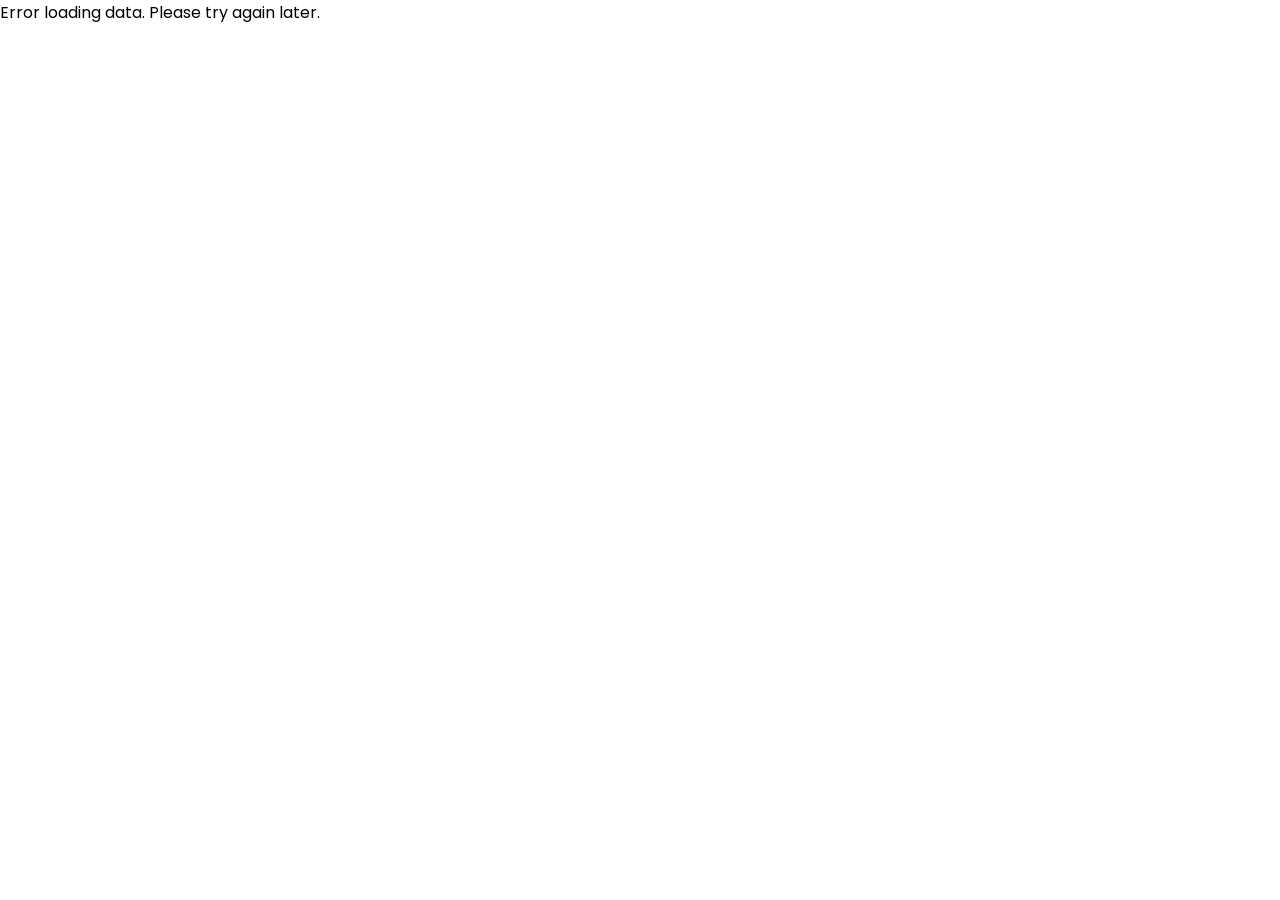
<file: index.html>
<!DOCTYPE html>
<html lang="en">
<head>
    <meta charset="UTF-8">
    <meta name="viewport" content="width=device-width, initial-scale=1.0">
    <title></title>

    <link rel="stylesheet" href="filters.css" />
    <link rel="stylesheet" href="nav.css">
    <link rel="stylesheet" href="style.css">

    <link rel="preconnect" href="https://fonts.googleapis.com">
    <link rel="preconnect" href="https://fonts.gstatic.com" crossorigin>
    <link
        href="https://fonts.googleapis.com/css2?family=Poppins:ital,wght@0,100;0,200;0,300;0,400;0,500;0,600;0,700;0,800;0,900;1,100;1,200;1,300;1,400;1,500;1,600;1,700;1,800;1,900&display=swap"
        rel="stylesheet">
</head>
<body>
    <div id="header">
        <header>
            <img src="img/Logoversie2.svg" alt="koop hier je developer logo">
            <form action="">
                <input type="text" placeholder="Zoek naar jou favoriete WEB Developer...">
                <img src="img/search.png" alt="search">
            </form>
            <div>
                <img src="img/heart.svg" alt="favoriet">
                <img src="img/icon.svg" alt="icon">
                <img src="img/delivery-truck.svg" alt="winkelmandje">
            </div>
        </header>
    </div>

    <nav>
        <ul>
            <li>Trending</li>
            <li>Bestsellers</li>
            <li>oudere generatie</li>
            <li>jongere generatie</li>
            <li>avatar</li>
            <li>geen avatar</li>
        </ul>
    </nav>

    <main>

        <section>
            <h1> Jouw perfecte persoon, </h1>
            <h2> <span>vandaag</span> nog geleverd!</h2>
        </section>
        <!-- for the filters -->
        <div id="market">
        <div id="filter-block">
                <details>
                  <summary>Ages</summary>
                  <div>
                    <label for="age1"
                      >young
                      <input type="checkbox" id="age1" />
                    </label>
          
                    <label for="age2"
                      >normal
                      <input type="checkbox" id="age2" />
                    </label>
          
                    <label for="age3"
                      >old
                      <input type="checkbox" id="age3" />
                    </label>
                  </div>
                </details>
          
                <details>
                  <summary>Rating</summary>
                  <div>
                    <label for="r1"
                      >1 star
                      <input type="checkbox" id="r1" />
                    </label>
                    <label for="r2"
                      >2 stars
                      <input type="checkbox" id="r2" />
                    </label>
                    <label for="r3"
                      >3 stars
                      <input type="checkbox" id="r3" />
                    </label>
                    <label for="r4"
                      >4 stars
                      <input type="checkbox" id="r4" />
                    </label>
                    <label for="r5"
                      >5 stars
                      <input type="checkbox" id="r5" />
                    </label>
                  </div>
                </details>

                <details>
                    <summary>Price</summary>
                    <div>
                      <label for="price1"
                        >Cheap
                        <input type="checkbox" id="price1" />
                      </label>
            
                      <label for="price2"
                        >Expensive
                        <input type="checkbox" id="price2" />
                      </label>
                    </div>
                  </details>
        </div>
        
        <!-- for the cards -->
        <div id="card-block">
            <section>
            </section>
        </div>
        </div>
    </main>
    <script src="fetch.js"></script>
</body>
</html>
</file>
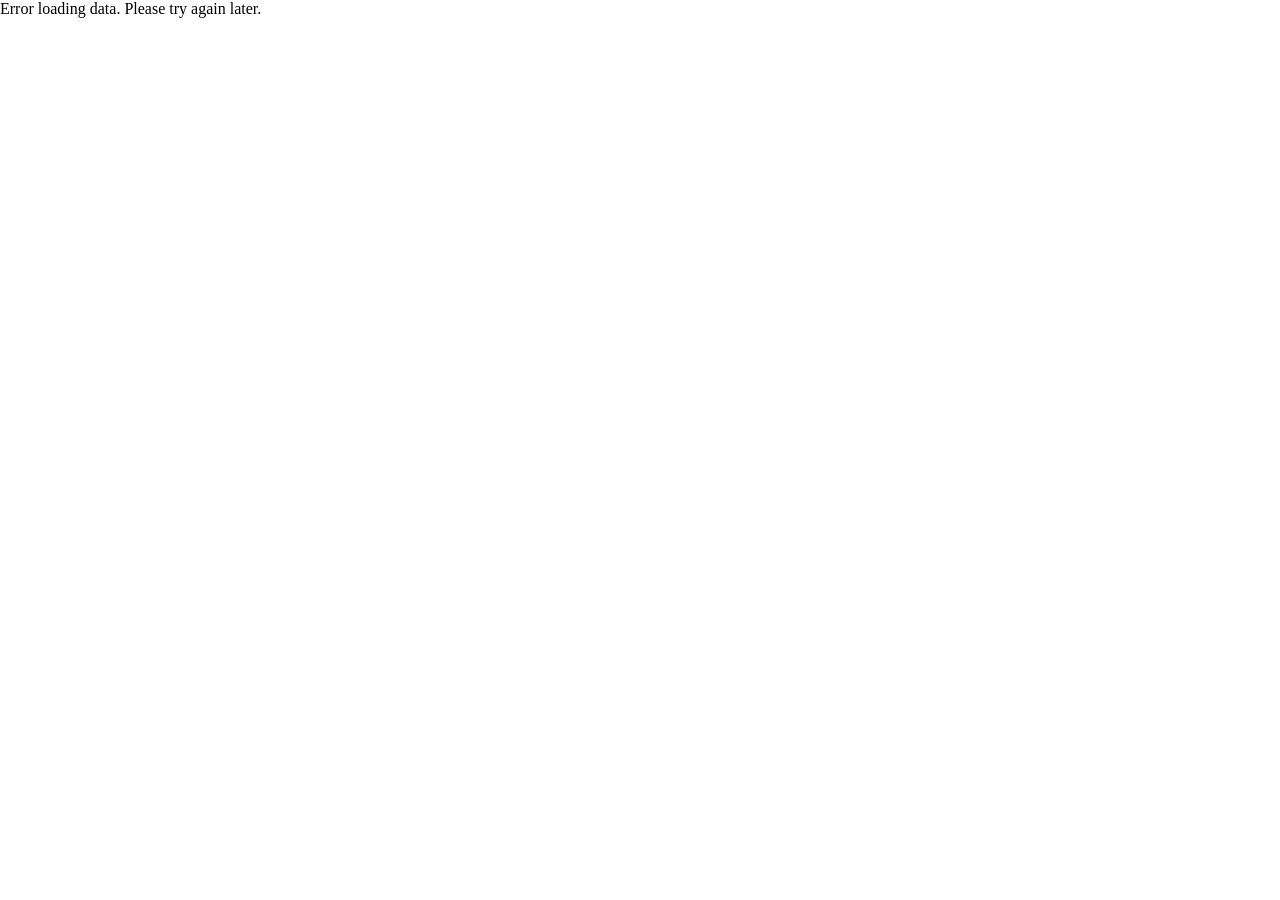
<file: cards.html>
<!DOCTYPE html>
<html lang="en">
<head>
    <meta charset="UTF-8">
    <meta name="viewport" content="width=device-width, initial-scale=1.0">
    <title>Document</title>
    <link rel="stylesheet" href="cards.css">
</head>
<body>
    <div>
        <section>
        </section>
    </div>
    <script src="fetch.js"></script>
</body>
</html>
</file>
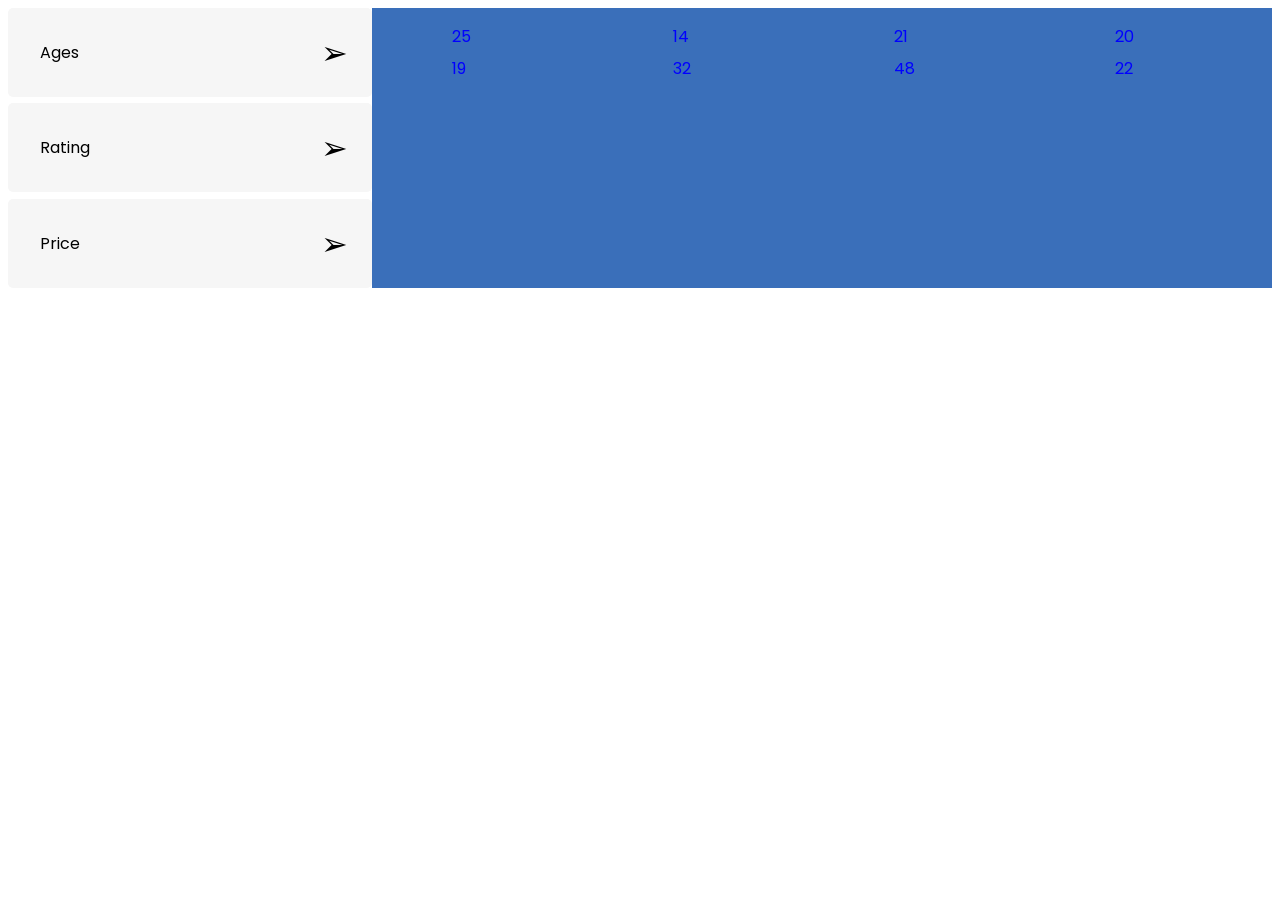
<file: filters.html>
<!doctype html>
<html lang="en">
  <head>
    <meta charset="UTF-8" />
    <meta name="viewport" content="width=device-width, initial-scale=1.0" />
    <title>Filters</title>

    <link rel="stylesheet" href="filters.css" />

    <link rel="preconnect" href="https://fonts.googleapis.com">
    <link rel="preconnect" href="https://fonts.gstatic.com" crossorigin>
    <link href="https://fonts.googleapis.com/css2?family=Poppins:ital,wght@0,100;0,200;0,300;0,400;0,500;0,600;0,700;0,800;0,900;1,100;1,200;1,300;1,400;1,500;1,600;1,700;1,800;1,900&display=swap" rel="stylesheet">
 
  </head>
  <body>
    <!-- top sorting and item count -->
    <!-- <div></div> -->

    <!-- left filtering blocks -->
    <div id="filter-block">
      <details>
        <summary>Ages</summary>
        <div>
          <label for="age1"
            >Young
            <input type="checkbox" id="age1" />
          </label>

          <label for="age2"
            >Normal
            <input type="checkbox" id="age2" />
          </label>

          <label for="age3"
            >Old
            <input type="checkbox" id="age3" />
          </label>
        </div>
      </details>

      <details>
        <summary>Rating</summary>
        <div>
          <label for="r1"
            >1 star
            <input type="checkbox" id="r1" />
          </label>
          <label for="r2"
            >2 stars
            <input type="checkbox" id="r2" />
          </label>
          <label for="r3"
            >3 stars
            <input type="checkbox" id="r3" />
          </label>
          <label for="r4"
            >4 stars
            <input type="checkbox" id="r4" />
          </label>
          <label for="r5"
            >5 stars
            <input type="checkbox" id="r5" />
          </label>
        </div>
      </details>

      <details>
        <summary>Price</summary>
        <div>
          <label for="price1"
            >Cheap
            <input type="checkbox" id="price1" />
          </label>

          <label for="price2"
            >Expensive
            <input type="checkbox" id="price2" />
          </label>
        </div>
      </details>
    </div>
    <!-- items -->
    <div>
      <ul>
        <li id="lock1"><p class="old">25</p></li>
        <li id="lock2"><p class="young">14</p></li>
        <li id="lock3"><p class="normal">21</p></li>
        <li id="lock4"><p class="normal">20</p></li>
        <li id="lock5"><p class="young">19</p></li>
        <li id="lock6"><p class="old">32</p></li>
        <li id="lock7"><p class="old">48</p></li>
        <li id="lock8"><p class="normal">22</p></li>
      </ul>
    </div>
  </body>
</html>
</file>
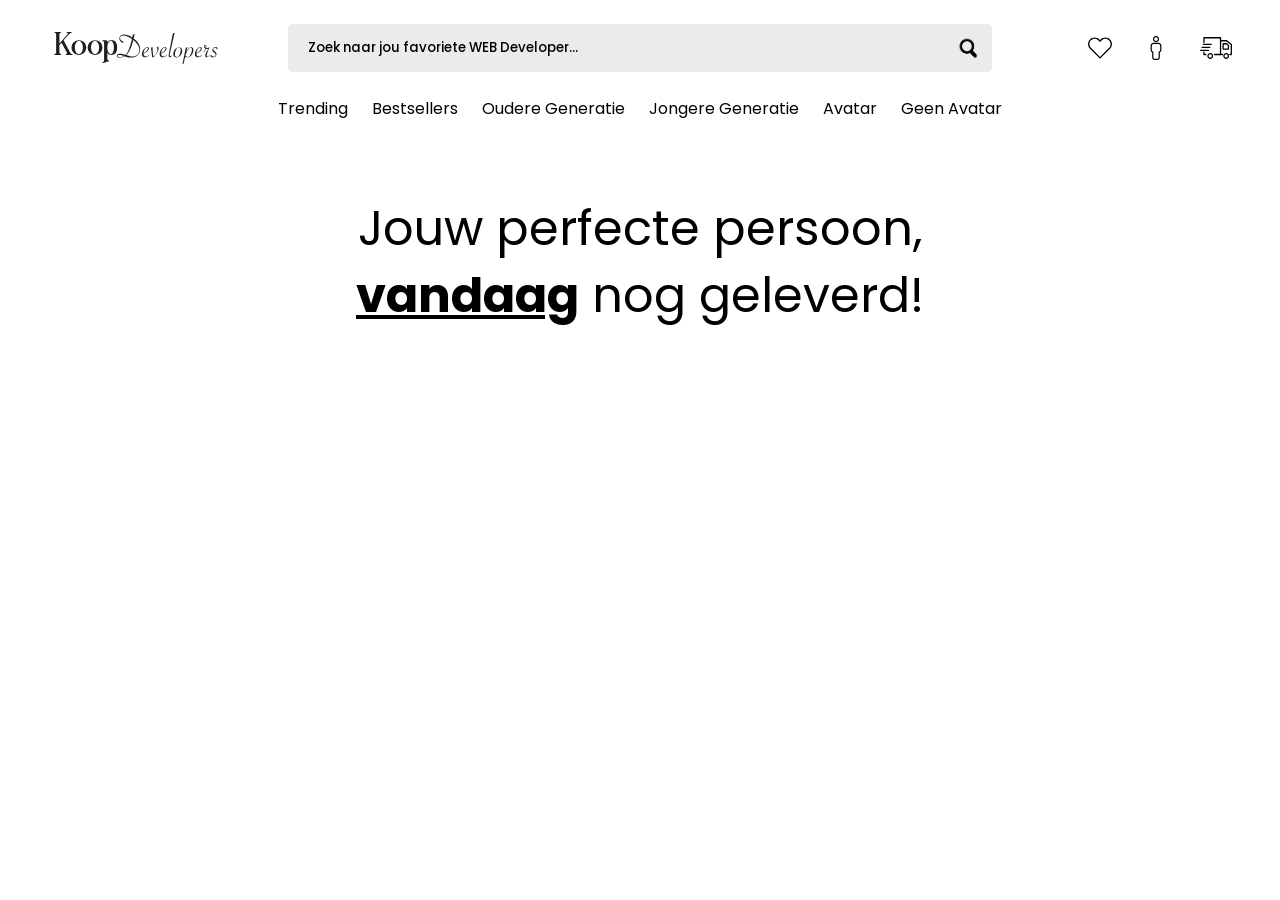
<file: Nav.html>
<!DOCTYPE html>
<html lang="nl">

<head>
    <meta charset="UTF-8">
    <meta name="viewport" content="width=device-width, initial-scale=1.0">
    <link rel="stylesheet" href="nav.css">
    <link rel="preconnect" href="https://fonts.googleapis.com">
    <link rel="preconnect" href="https://fonts.gstatic.com" crossorigin>
    <link
        href="https://fonts.googleapis.com/css2?family=Poppins:ital,wght@0,100;0,200;0,300;0,400;0,500;0,600;0,700;0,800;0,900;1,100;1,200;1,300;1,400;1,500;1,600;1,700;1,800;1,900&display=swap"
        rel="stylesheet">

    <title>Document</title>
</head>

<body>
    <div id="header">
        <header>
            <img src="img/Logoversie2.svg" alt="koop hier je developer logo">
            <form action="">
                <input type="text" placeholder="Zoek naar jou favoriete WEB Developer...">
                <img src="img/search.png" alt="search">
            </form>
            <div>
                <img src="img/heart.svg" alt="favoriet">
                <img src="img/icon.svg" alt="icon">
                <img src="img/delivery-truck.svg" alt="winkelmandje">
            </div>
        </header>
    </div>
    <nav>
        <ul>
            <li>Trending</li>
            <li>Bestsellers</li>
            <li>oudere generatie</li>
            <li>jongere generatie</li>
            <li>avatar</li>
            <li>geen avatar</li>
        </ul>
    </nav>

    <main>
        <h1> Jouw perfecte persoon, </h1>
        <h2> <span>vandaag</span> nog geleverd!</h2>
    </main>
</body>

</html>
</file>
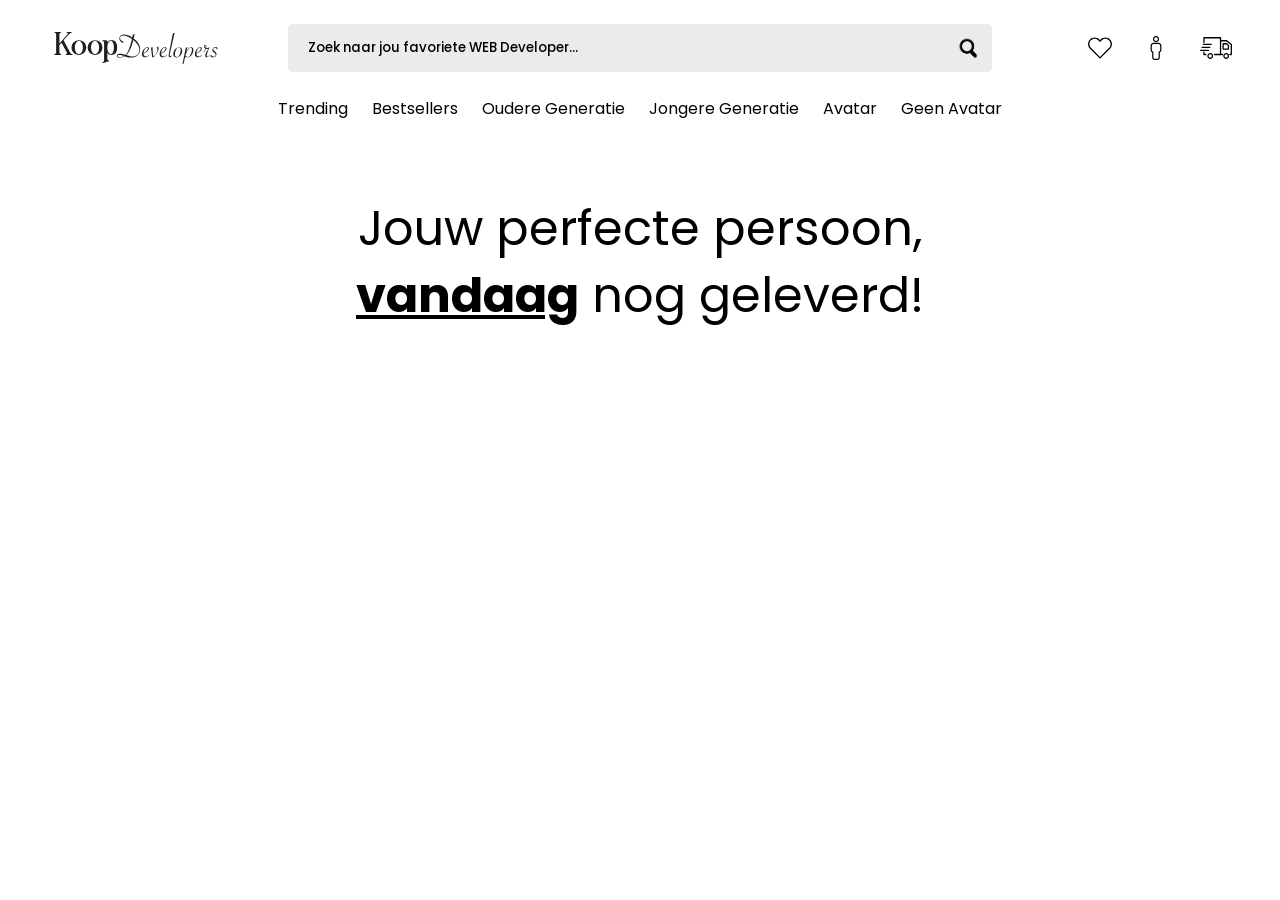
<file: top.html>
<!DOCTYPE html>
<html lang="nl">

<head>
    <meta charset="UTF-8">
    <meta name="viewport" content="width=device-width, initial-scale=1.0">
    <link rel="stylesheet" href="top.css">
    <link rel="preconnect" href="https://fonts.googleapis.com">
    <link rel="preconnect" href="https://fonts.gstatic.com" crossorigin>
    <link
        href="https://fonts.googleapis.com/css2?family=Poppins:ital,wght@0,100;0,200;0,300;0,400;0,500;0,600;0,700;0,800;0,900;1,100;1,200;1,300;1,400;1,500;1,600;1,700;1,800;1,900&display=swap"
        rel="stylesheet">

    <title>Document</title>
</head>

<body>
    <div id="header">
        <header>
            <img src="img/Logoversie2.svg" alt="koop hier je developer logo">
            <form action="">
                <input type="text" placeholder="Zoek naar jou favoriete WEB Developer...">
                <img src="img/search.png" alt="search">
            </form>
            <div>
                <img src="img/heart.svg" alt="favoriet">
                <img src="img/icon.svg" alt="icon">
                <img src="img/delivery-truck.svg" alt="winkelmandje">
            </div>
        </header>
    </div>
    <nav>
        <ul>
            <li>Trending</li>
            <li>Bestsellers</li>
            <li>oudere generatie</li>
            <li>jongere generatie</li>
            <li>avatar</li>
            <li>geen avatar</li>
        </ul>
    </nav>

    <main>
        <h1> Jouw perfecte persoon, </h1>
        <h2> <span>vandaag</span> nog geleverd!</h2>
    </main>
</body>

</html>
</file>
<file: filters.css>
:root{
    --filter-block-color: #F6F6F6;
    --content-block-color: #3a6fba;
}

body{
    background-color: white;
    display: flex;

    font-family: "Poppins", serif;
    font-weight: 400;
    font-style: normal;

}

body > div:nth-of-type(1){

}

body > div:nth-of-type(2){
    padding-left: 5em;
    width: 100%;

    background-color: var(--content-block-color);

    container-type: inline-size;
    container-name: content-block;
}


li{
    width: 1em;
    height: 2em;
}

ul{
    padding: 0;
    margin: 0;
    list-style: none;


    display: flex;
    flex-wrap: wrap;
    flex-direction: row;
    gap: 25%;
}


#filter-block{
    display: flex;
    flex-direction: column;
    gap: .4em;
}

details {
    width: 300px;
    height: auto;
    transition: height 0.7s ease; /* Smooth transition for height */
    padding: 2em;

    border-radius: 5px;

    display: flex;
    flex-direction: column;


    background-color: var(--filter-block-color);
}

details[open] {
    height: auto; /* Allows the height to adjust when expanded */
}

details[open] > div {
    display: flex;
    flex-direction: column;
    justify-content: flex-end;
    margin-top: 2em;
    gap: .3em;
}



details[open] label{
    display: flex;
    flex-direction: row-reverse;
    justify-content: flex-end;
    gap: 2em;

    
}

details[open] input{
    display: inline-block;
    align-self: self-start;

    /* all: unset; */

    background-color: white;
    border-radius: 0;
    border: none;
    width: 1em;
    height: 1em;
    pointer-events: visible;

}

details[open] input:checked{
    color: black;
    background-color: white;
}

details summary {
    list-style: none; /* Remove default arrow */
    display: flex;
    justify-content: space-between;
    cursor: pointer;
}

details summary::after {
    content: "➢"; /* Custom arrow */
    scale: 2;
    transition: transform 0.3s;
}

details[open] summary::after {
    transform: rotate(90deg);
    /* transform: scale(2); */
}


/* #region Filtering */
/* ages */
:has(#age1:checked) li:has(.normal), :has(#age1:checked) li:has(.old) {
    color: blue;
    display: none;
}

:has(#age2:checked) li:has(.young), :has(#age2:checked) li:has(.old) {
    color: blue;
    display: none;
}

:has(#age3:checked) li:has(.young),:has(#age3:checked) li:has(.normal)  {
    color: blue;
    display: none;
}

/* liked */
:has(#lp1:checked) li:has(.unliked) {
    color: blue;
    display: none;
}

/* rating */
:has(#r1:checked) li:has(:is(.rating-2, .rating-3, .rating-4, .rating-5)) {
    color: blue;
    display: none;
}

:has(#r2:checked) li:has(:is(.rating-1, .rating-3, .rating-4, .rating-5)) {
    color: blue;
    display: none;
}

:has(#r3:checked) li:has(:is(.rating-2, .rating-1, .rating-4, .rating-5)) {
    color: blue;
    display: none;
}

:has(#r4:checked) li:has(:is(.rating-2, .rating-3, .rating-1, .rating-5)) {
    color: blue;
    display: none;
}

:has(#r5:checked) li:has(:is(.rating-2, .rating-3, .rating-4, .rating-1)) {
    color: blue;
    display: none;
}
/* #endregion */


/* #region Content query */
@container content-block (min-width: 200px) {
    p {
     color: red;
    }
  }

  @container content-block (min-width: 480px) {
     p {
     color: yellow;
    }
  }

  @container content-block (min-width: 640px) {
    p {
     color: blue;
    }
  }
/* #endregion */
</file>
<file: nav.css>
.poppins-regular {
    font-family: "Poppins", serif;
    font-weight: 400;
    font-style: normal;
  }
   
*{
    box-sizing: border-box;
    margin: 0;
    font-family: Poppins, Helvetica, sans-serif;
}

body>div{
    container-name: headerTest;
    container-type: inline-size;
}

header {
    display: flex;
    flex-direction: row;
    flex-wrap: wrap;
    align-items: center;
    justify-content: space-between;
    padding: 1.5em 3em;
    column-gap: 4em;
    
}

header > img {
    height: 2em;
    flex: 1;
    justify-content: flex-start;

}

header > form {
    display: flex;
    flex-direction: row;
    justify-content: center;
    align-items: center;
    flex: 4;
    background-color: rgb(235, 235, 235);
    border-radius: .3em;

}
header > form img{
    width: 3em;
    height: 3em;
}

header > div {
    flex: 1;
    display: flex;
    gap:2em;
    justify-content: flex-end;
    align-items: center;
}

header > div img {
    width: 1.5em;
    height: 1.5em;
}

header > div img:nth-child(3){
    width: 2em;
    height: 2em;

}

header > form input{
    background-color: transparent;
    border: none;

    padding: 1em 1.5em;
    width: 100%;
}

header > form input::placeholder{
    font-weight: 500;
    color:black;
}

nav {
    width: 100%;
    text-align: center;
}

nav ul {
    display: flex;
    flex-direction: row;
    list-style: none;
    justify-content: center;
    gap: 1.5em;
    margin: 0;
    padding: 0;
    text-transform: capitalize;
}

main > h1{
    font-size: 3em;
    text-align: center;
    width: 60%;
    margin: auto;
    padding-top: 1.5em;
    font-weight: 400;
}

main > h2{
    font-size: 3em;
    text-align: center;
    width: 60%;
    margin: auto;
    font-weight: 400;
    line-height: 1.3em;
}

main > h2 span{
    font-weight: 700;
    text-decoration: underline;
}
</file>
<file: style.css>
:root{
    --filter-block-color: #F6F6F6;
    --content-block-color: #3a6fba;

    --background: #eee;
    --blue: #44b;
    --yellow: #c49f0c;
    --red: red;
    --white: #fff;
}


/* body */
body{
    box-sizing: border-box;
    margin: 0;
    font-family: Poppins, Helvetica, sans-serif;

    background-color: white;
    display: flex;
}

#market{
    display: flex;
}


/* #region header */

#header{
    container-name: headerTest;
    container-type: inline-size;
}

header {
    display: flex;
    flex-direction: row;
    flex-wrap: wrap;
    align-items: center;
    justify-content: space-between;
    padding: 1.5em 3em;
    column-gap: 4em;
    
}

header > img {
    height: 2em;
    flex: 1;

}

header > form {
    display: flex;
    flex-direction: row;
    justify-content: center;
    align-items: center;
    flex: 4;
    background-color: rgb(235, 235, 235);
    border-radius: .3em;

}
header > form img{
    width: 3em;
    height: 3em;
}

header > div {
    flex: 1;
    display: flex;
    gap:2em;
    justify-content: flex-end;
    align-items: center;
}

header > div img {
    width: 1.5em;
    height: 1.5em;
}

header > div img:nth-child(3){
    width: 2em;
    height: 2em;

}

header > form input{
    background-color: transparent;
    border: none;

    padding: 1em 1.5em;
    width: 100%;
}

header > form input::placeholder{
    font-weight: 500;
    color:black;
}

/* #endregion */

/* #region navigation  */
nav {
    width: 100%;
    overflow-x: scroll;
}

nav ul {
    display: flex;
    flex-direction: row;
    list-style: none;
    justify-content: center;
    gap: 1.5em;
    margin: 0;
    padding: 0;
    text-transform: capitalize;
}
/* #endregion */

/* #region title section */
main section:first-of-type{
    height: auto;
    padding-bottom: 3em;
}

main section h1{
    font-size: 3em;
    text-align: center;
    width: 60%;
    margin: auto;
    padding-top: 1.5em;
    font-weight: 400;
}

main section h2{
    font-size: 3em;
    text-align: center;
    width: 60%;
    margin: auto;
    font-weight: 400;
    line-height: 1.3em;
}

main section h2 span{
    font-weight: 700;
    text-decoration: underline;
}



/* #endregion */

/* #region filter block */
#filter-block{
    display: flex;
    flex-direction: column;
    gap: .4em;
}

main details{
    width: 300px;
    height: auto;
    transition: height 0.7s ease; /* Smooth transition for height */
    padding: 2em;

    border-radius: 5px;

    display: flex;
    flex-direction: column;


    background-color: var(--filter-block-color);
}

main details[open] {
    height: auto; /* Allows the height to adjust when expanded */
}

main details[open] > div {
    display: flex;
    flex-direction: column;
    justify-content: flex-end;
    margin-top: 2em;
    gap: .3em;
}



details[open] label{
    display: flex;
    flex-direction: row-reverse;
    justify-content: flex-end;
    gap: 2em;

    
}

main details[open] input{
    display: inline-block;
    align-self: self-start;

    /* all: unset; */

    background-color: white;
    border-radius: 0;
    border: none;
    width: 1em;
    height: 1em;
    pointer-events: visible;

}

main details[open] input:checked{
    color: black;
    background-color: white;
}

main details summary {
    list-style: none; /* Remove default arrow */
    display: flex;
    justify-content: space-between;
    cursor: pointer;
}

main details summary::after {
    content: "➢"; /* Custom arrow */
    scale: 2;
    transition: transform 0.3s;
}

main details[open] summary::after {
    transform: rotate(90deg);
    /* transform: scale(2); */
}
/* #endregion */

/* #region cards block */
#card-block {
    container-name: article;
    container-type: inline-size;
    width: 100%;
}
#card-block  section{
    padding: 0 .5em;
    /* padding: 1em; */
    display: grid;
    grid-template-columns: 1fr 1fr 1fr 1fr;
    gap: .5em;
    row-gap: 3em;
    justify-items: center;
}

#card-block section article {
    display: flex;
    flex-direction: column;
    width: 100%;
    background-color: var(--background);
    position: relative;
}


/* afbeelding */
main div:nth-of-type(2) section article img {
    width: 100%;
    aspect-ratio: 1;
}

/* sterren */
main div:nth-of-type(2) section article > div > div > p {
    display: inline;
    color: transparent;
    -webkit-text-stroke: 1px var(--yellow);
}

main div:nth-of-type(2) section article > div > div {
    display: inline;
}

/* like button */
main div:nth-of-type(2) section article > div label {
    display: inline-block;
    height: 1em;
    aspect-ratio: 1;
    cursor: pointer;
}

svg {
    stroke: var(--red);
    stroke-width: 20;
    fill: transparent;
    transition: fill .2s;
}

/* liken input */
main div:nth-of-type(2) section article > div input {
    display: none;
}

/* sterren en like div */
main div:nth-of-type(2) section article > div {
    display: flex;
    align-items: center;
    justify-content: space-between;
    margin: .5em 0;
}


/* hartje vullen bij input:checked */
main div:nth-of-type(2) section article > div:has(:checked) label svg {
    fill: var(--red);
}


main div:nth-of-type(2) section article button {
    background-color: var(--blue);
    color: var(--white);
    width: fit-content;
    border: none;
    border-radius: .25em;
    padding: .5em 1em;
    display: inline-block;
    position: absolute;
    right: 1em;
    bottom: .5em;
    cursor: pointer;
}

main div:nth-of-type(2) section article h3:last-of-type {
    display: inline;
    position: absolute;
    bottom: .5em;
    left: 1em;
    margin: 0;
}

main div:nth-of-type(2) section article p {
    margin-bottom: 2.5em !important;
}

main div:nth-of-type(2) section article > div, article h3:not(:last-of-type), article > p {
    margin-left: 1em;
    margin-right: 1em;
}

.rating-5 p:nth-last-child(n + 1),
.rating-4 p:nth-last-child(n + 2),
.rating-3 p:nth-last-child(n + 3),
.rating-2 p:nth-last-child(n + 4),
.rating-1 p:nth-last-child(n + 5) {
    color: var(--yellow);
}


/* #endregion */

/* #region Filtering */
/* ages */
:has(#age1:checked) article:has(:is(.normal, .old)){
    display: none;
}

:has(#age2:checked) article:has(:is(.young, .old)){
    display: none;
}

:has(#age3:checked) article:has(:is(.normal, .young)){
    display: none;
}

/* rating */
:has(#r1:checked) article:has(:is(.rating-2, .rating-3, .rating-4, .rating-5)) {
    display: none;
}

:has(#r2:checked) article:has(:is(.rating-1, .rating-3, .rating-4, .rating-5)) {
    display: none;
}

:has(#r3:checked) article:has(:is(.rating-2, .rating-1, .rating-4, .rating-5)) {
    display: none;
}

:has(#r4:checked) article:has(:is(.rating-2, .rating-3, .rating-1, .rating-5)) {
    display: none;
}

:has(#r5:checked) article:has(:is(.rating-2, .rating-3, .rating-4, .rating-1)) {
    display: none;
}

/* price */
:has(#price1:checked) article:has(.expensive){
    display: none;
}

:has(#price2:checked) article:has(.cheap){
    display: none;
}

/* #endregion */

/* #region Content query */

  @container headerTest (max-width: 1000px) {
    header{
        gap: 0;
    }
     header > img {
        height: 3em;
        flex:unset;
    }
    
    header > form {
        width: 30%;
        background-color: transparent;
    }
    form input{
        display: none;
    }

    form img{
        align-self: flex-end;
    }
    header > div {
        flex: unset;
        justify-content: center;
    }
}


@container article (max-width: 860px){
    #card-block section {
        grid-template-columns: 1fr 1fr 1fr;
    }
}

@container article (max-width: 672px){
    #card-block section {
        grid-template-columns: 1fr 1fr;
    }
}

@container article (max-width: 456px){
    #card-block section {
        grid-template-columns: 1fr;
    }
}
/* #endregion */
</file>
<file: cards.css>
* {
    margin: 0;

    --background: #eee;
    --blue: #44b;
    --yellow: #c49f0c;
    --red: red;
    --white: #fff;
}


section {
    padding: 1em;
    display: grid;
    grid-template-columns: 1fr 1fr 1fr 1fr;
    gap: .5em;
    row-gap: 3em;
    justify-items: center;
}



body > div {
    container-name: article;
    container-type: inline-size;
}


/* card */
article {
    display: flex;
    flex-direction: column;
    width: 13em;
    background-color: var(--background);
    position: relative;
}

/* afbeelding */
article img {
    width: 100%;
    aspect-ratio: 1;
}

/* sterren */
article > div > div > p {
    display: inline;
    color: transparent;
    -webkit-text-stroke: 1px var(--yellow);
}

article > div > div {
    display: inline;
}

/* like button */
article > div label {
    display: inline-block;
    height: 1em;
    aspect-ratio: 1;
    cursor: pointer;
}

svg {
    stroke: var(--red);
    stroke-width: 20;
    fill: transparent;
    transition: fill .2s;
}

/* liken input */
article > div input {
    display: none;
}

/* sterren en like div */
article > div {
    display: flex;
    align-items: center;
    justify-content: space-between;
    margin: .5em 0;
}


/* hartje vullen bij input:checked */
article > div:has(:checked) label svg {
    fill: var(--red);
}

.rating-5 p:nth-last-child(n + 1),
.rating-4 p:nth-last-child(n + 2),
.rating-3 p:nth-last-child(n + 3),
.rating-2 p:nth-last-child(n + 4),
.rating-1 p:nth-last-child(n + 5) {
    color: var(--yellow);
}

article button {
    background-color: var(--blue);
    color: var(--white);
    width: fit-content;
    border: none;
    border-radius: .25em;
    padding: .5em 1em;
    display: inline-block;
    position: absolute;
    right: 1em;
    bottom: .5em;
    cursor: pointer;
}

article h3:last-of-type {
    display: inline;
    position: absolute;
    bottom: .5em;
    left: 1em;
}

article p {
    margin-bottom: 2.5em !important;
}

article > div, article h3:not(:last-of-type), article > p {
    margin-left: 1em;
    margin-right: 1em;
}



@container article (max-width: 888px){
    section {
        grid-template-columns: 1fr 1fr 1fr;
    }
}

@container article (max-width: 672px){
    section {
        grid-template-columns: 1fr 1fr;
    }
}

@container article (max-width: 456px){
    section {
        grid-template-columns: 1fr;
    }
}
</file>
<file: top.css>
.poppins-regular {
    font-family: "Poppins", serif;
    font-weight: 400;
    font-style: normal;
  }
   
*{
    box-sizing: border-box;
    margin: 0;
    font-family: Poppins, Helvetica, sans-serif;
}

body>div{
    container-name: headerTest;
    container-type: inline-size;
}

header {
    display: flex;
    flex-direction: row;
    flex-wrap: wrap;
    align-items: center;
    justify-content: space-between;
    padding: 1.5em 3em;
    column-gap: 4em;
    
}

header > img {
    height: 2em;
    flex: 1;
    justify-content: flex-start;

}

header > form {
    display: flex;
    flex-direction: row;
    justify-content: center;
    align-items: center;
    flex: 4;
    background-color: rgb(235, 235, 235);
    border-radius: .3em;

}
header > form img{
    width: 3em;
    height: 3em;
}

header > div {
    flex: 1;
    display: flex;
    gap:2em;
    justify-content: flex-end;
    align-items: center;
}

header > div img {
    width: 1.5em;
    height: 1.5em;
}

header > div img:nth-child(3){
    width: 2em;
    height: 2em;

}

header > form input{
    background-color: transparent;
    border: none;

    padding: 1em 1.5em;
    width: 100%;
}

header > form input::placeholder{
    font-weight: 500;
    color:black;
}

@container headerTest (max-width: 1000px) {
    header{
        gap: 0;
    }
     header > img {
        height: 3em;
        flex:unset;
    }
    
    header > form {
        width: 30%;
        background-color: transparent;
    }
    form input{
        display: none;
    }
    header > div {
        flex: unset;
        justify-content: center;
    }
    

}

nav {
    width: 100%;
    overflow-x: scroll;
}

nav ul {
    display: flex;
    flex-direction: row;
    list-style: none;
    justify-content: center;
    gap: 1.5em;
    margin: 0;
    padding: 0;
    text-transform: capitalize;
}

main > h1{
    font-size: 3em;
    text-align: center;
    width: 60%;
    margin: auto;
    padding-top: 1.5em;
    font-weight: 400;
}

main > h2{
    font-size: 3em;
    text-align: center;
    width: 60%;
    margin: auto;
    font-weight: 400;
    line-height: 1.3em;
}

main > h2 span{
    font-weight: 700;
    text-decoration: underline;
}
</file>
